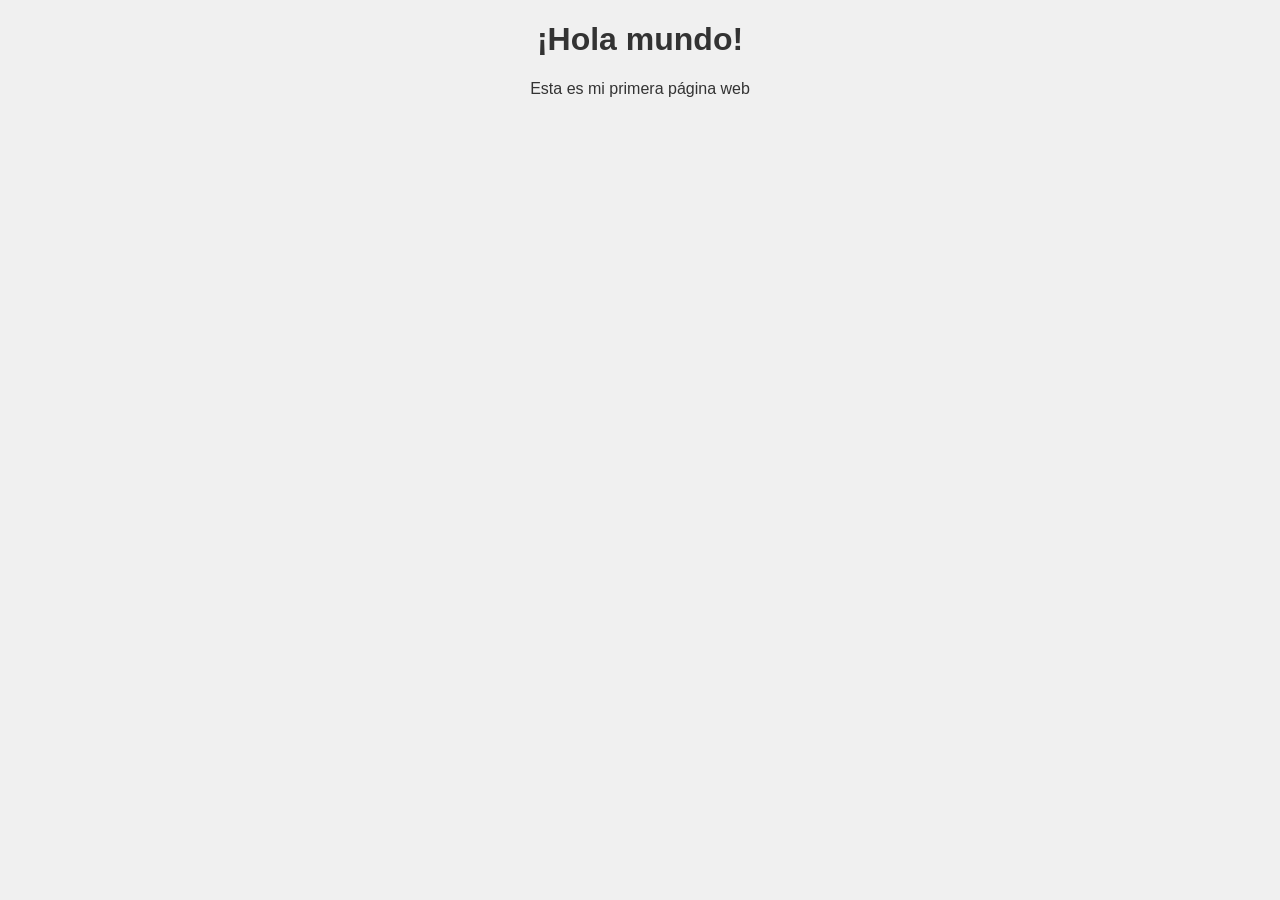
<file: index.html>
<!DOCTYPE html>
<html lang="en">
  <head>
    <meta charset="UTF-8" />
    <meta name="viewport" content="width=device-width, initial-scale=1.0" />
    <link rel="stylesheet" href="style.css" />
    <title>Mi primera página web</title>
  </head>
  <body>
    <h1>¡Hola mundo!</h1>
    <p>Esta es mi primera página web</p>
  </body>
</html>
</file>
<file: style.css>
body{
  font-family: Arial, sans-serif;
  text-align: center;
  background-color: #f0f0f0;
  color: #333;
}
</file>
